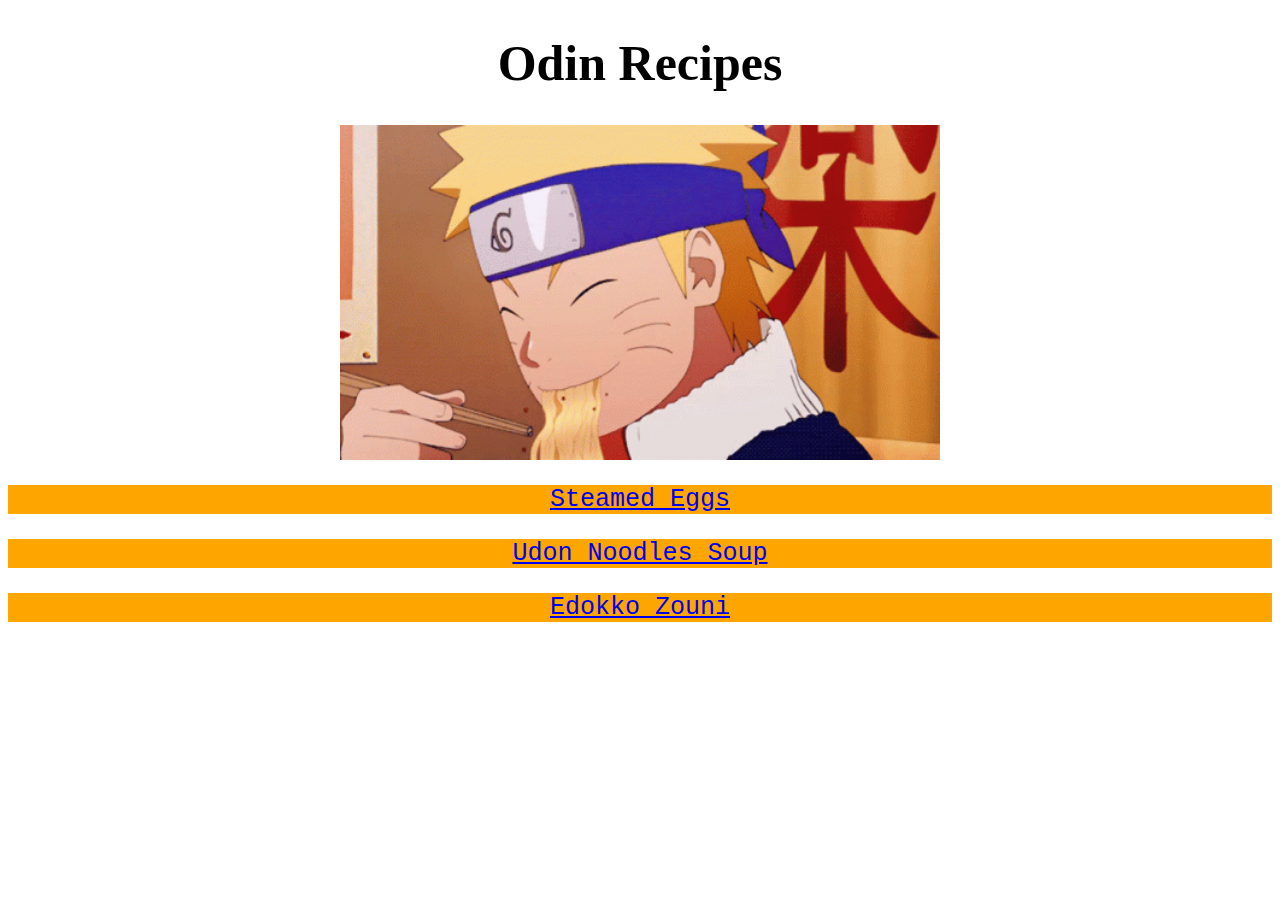
<file: index.html>
<!DOCTYPE html>
<html lang="en">
<head>
    <meta charset="UTF-8">
    <meta name="viewport" content="width=device-width, initial-scale=1.0">
    <title>Odin Recipes</title>
    <link rel="stylesheet" href="style.css">
</head>
<body>
    <h1>Odin Recipes</h1>
    <img src="./img/ramen-naruto.gif" alt="A gif of naruto eating ramen">
    <p class="index-link"><a href="recipes/steamed-egg.html">Steamed Eggs</a></p>
    <p class="index-link"><a href="recipes/udon-noodle-soup.html">Udon Noodles Soup</a></p>
    <p class="index-link"><a href="recipes/edokko-zouni.html">Edokko Zouni</a></p>
</body>
</html>
</file>
<file: style.css>
body{
    font-family: 'Courier New', Courier, monospace;
}
h1{
    font-family: 'Times New Roman', Times, serif;
    text-align: center;
    font-size: 50px;
}
h2{
    background-color: orange;
}
img{
    height: auto;
    width: 600px;
    display: block;
    margin-left: auto;
    margin-right: auto;
}
.index-link{
    text-align: center;
    color: blue;
    background-color: orange;
    font-size: 25px;
   
}
</file>
